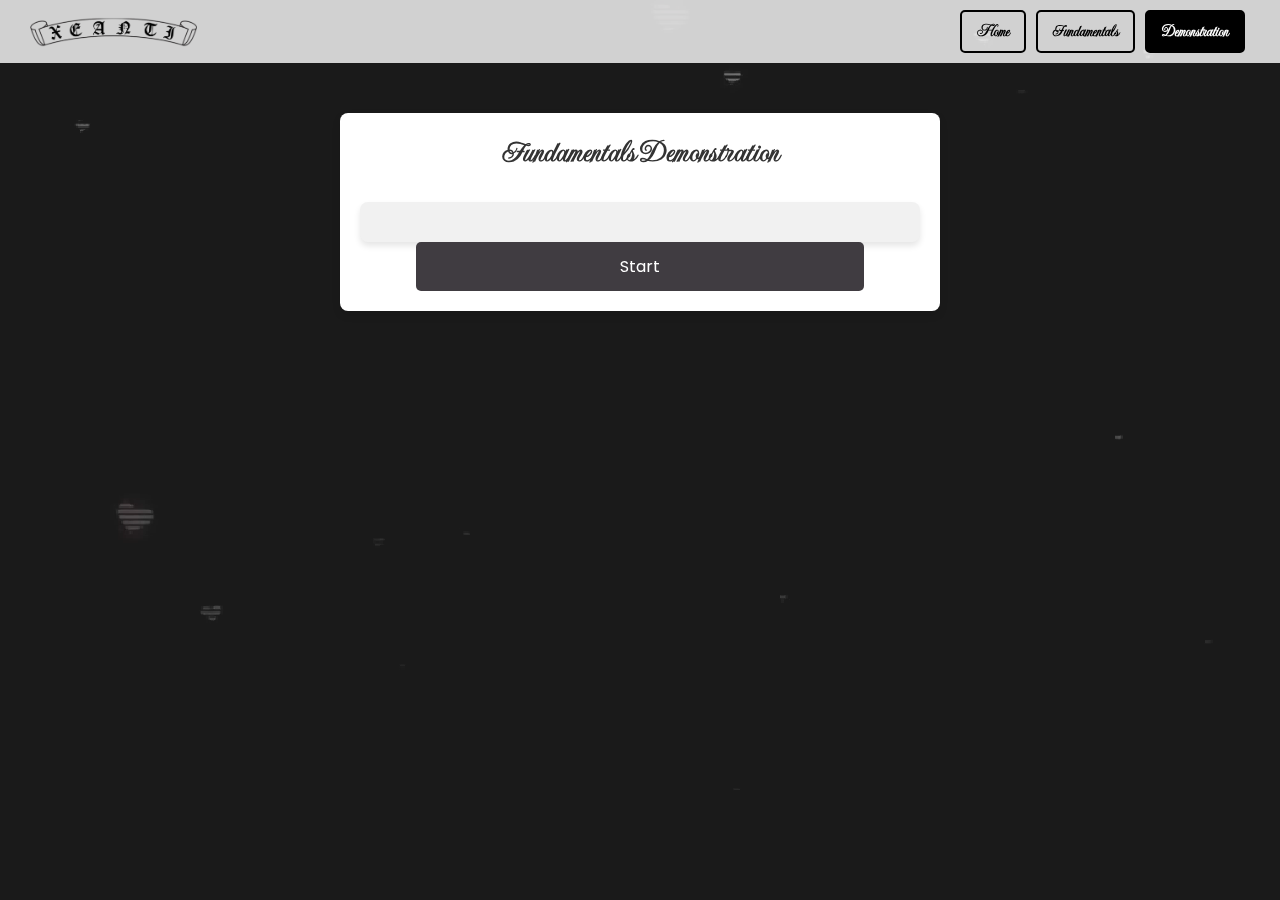
<file: pages/Demo/index.html>
<!DOCTYPE html>
<html lang="en">
<head>
    <meta charset="UTF-8">
    <meta name="viewport" content="width=device-width, initial-scale=1.0">
    <title>Fundamentals Demo</title>
    <link rel="stylesheet" href="./assets/css/style.css">
    <script src="./assets/js/script.js"></script>
</head>
<body>
    <video autoplay loop muted plays-inline id="bg-video">
        <source src="./assets/vid/1.mp4" type="video/mp4">
    </video>
    <header>
        <img src="./assets/img/logo.png" alt="logo" class="company-logo">
        <div class="button-container">
            <a href="../../index.html" class="button">Home</a>
            <a href="../Fundamentals/index.html" class="button">Fundamentals</a>
            <a href="./index.html" class="button_home">Demonstration</a>
        </div>
    </header>
    <div class="container">
        <h1>Fundamentals Demonstration</h1>
        <div id="output"></div>
        <button id="startButton">Start</button>
    </div>
</body>
</html>
</file>
<file: pages/Demo/assets/css/style.css>
@import url('https://fonts.googleapis.com/css2?family=Imperial+Script&display=swap');
@import url('https://fonts.googleapis.com/css2?family=Poppins:ital,wght@0,100;0,200;0,300;0,400;0,500;0,600;0,700;0,800;0,900;1,100;1,200;1,300;1,400;1,500;1,600;1,700;1,800;1,900&display=swap');

* {
    margin: 0;
    padding: 0;
    box-sizing: border-box;
}
body {
    font-family: "Imperial Script", serif;
    margin: 0;
    padding: 0;
    height: 100%;
    width: 100%;
    background-color: #ffffff;
    color: #333;
}
#bg-video {
    opacity: 0.9;
    position: fixed;
    top: 0;
    left: 0;
    width: 100%;
    height: 100%;
    object-fit: cover;
    z-index: -1;
}
header {
    display: flex;
    justify-content: space-between;
    align-items: center;
    background-color: rgba(255, 255, 255, 0.8);
    padding: 10px 30px;
}
.company-logo {
    height: 30px;
    transition: transform 0.3s ease;
}
.company-logo:hover {
    transform: scale(1.1);
}
.button-container {
    display: flex;
    align-items: center;
}
.button {
    font-family: "Imperial Script", serif;
    display: inline-block;
    background-color: transparent;
    color: #000000;
    border: 2px solid #000000;
    padding: 10px 15px;
    margin: 0 5px;
    cursor: pointer;
    border-radius: 5px;
    font-weight: bold;
    text-decoration: none;
    transition: background-color 0.3s, transform 0.2s;
}
.button:hover {
    color: rgb(255, 255, 255);
    background-color: rgb(0, 0, 0);
    transform: scale(1.05);
}
@media (max-width: 600px) {
    header {
        flex-direction: column;
        align-items: flex-start;
    }
    .button-container {
        width: 100%;
        justify-content: flex-start;
    }
    .button {
        width: 100%;
        margin: 5px 0;
    }
}
.button_home {
    font-family: "Imperial Script", serif;
    display: inline-block;
    background-color: rgb(0, 0, 0);
    color: #ffffff;
    border: 2px solid #000000;
    padding: 10px 15px;
    margin: 0 5px;
    cursor: pointer;
    border-radius: 5px;
    font-weight: bold;
    text-decoration: none;
    transition: background-color 0.3s, transform 0.2s;
}
.button_home:hover {
    color: rgb(255, 255, 255);
    transform: scale(1.05);
}
.container {
    width: 80%;
    max-width: 600px;
    margin: 50px auto;
    text-align: center;
    background-color: white;
    padding: 20px;
    border-radius: 8px;
    box-shadow: 0px 4px 8px rgba(0, 0, 0, 0.1);
}
h1 {
    font-size: 2rem;
    margin-bottom: 20px;
    color: #333;
}
.form-container {
    margin-top: 20px;
    display: flex;
    flex-direction: column;
    align-items: center;
}
label {
    font-family: "Poppins", serif;
    font-size: 1rem;
    color: #ffffff;
    margin: 10px 0 5px;
}
input {
    font-family: "Poppins", serif;
    width: 80%;
    padding: 10px;
    margin-bottom: 20px;
    font-size: 1rem;
    border: 1px solid #ccc;
    border-radius: 5px;
    box-sizing: border-box;
}
button {
    font-family: "Poppins", serif;
    width: 80%;
    padding: 12px;
    background-color: #403c41;
    color: white;
    border: none;
    border-radius: 5px;
    font-size: 1rem;
    cursor: pointer;
}
button:hover {
    background-color: #000000;
}
#output {
    font-family: "Poppins", serif;
    margin-top: 30px;
    background-color: #f1f1f1;
    padding: 20px;
    border-radius: 8px;
    box-shadow: 0px 4px 6px rgba(0, 0, 0, 0.1);
    font-size: 1.1rem;
    color: #333;
}
</file>
